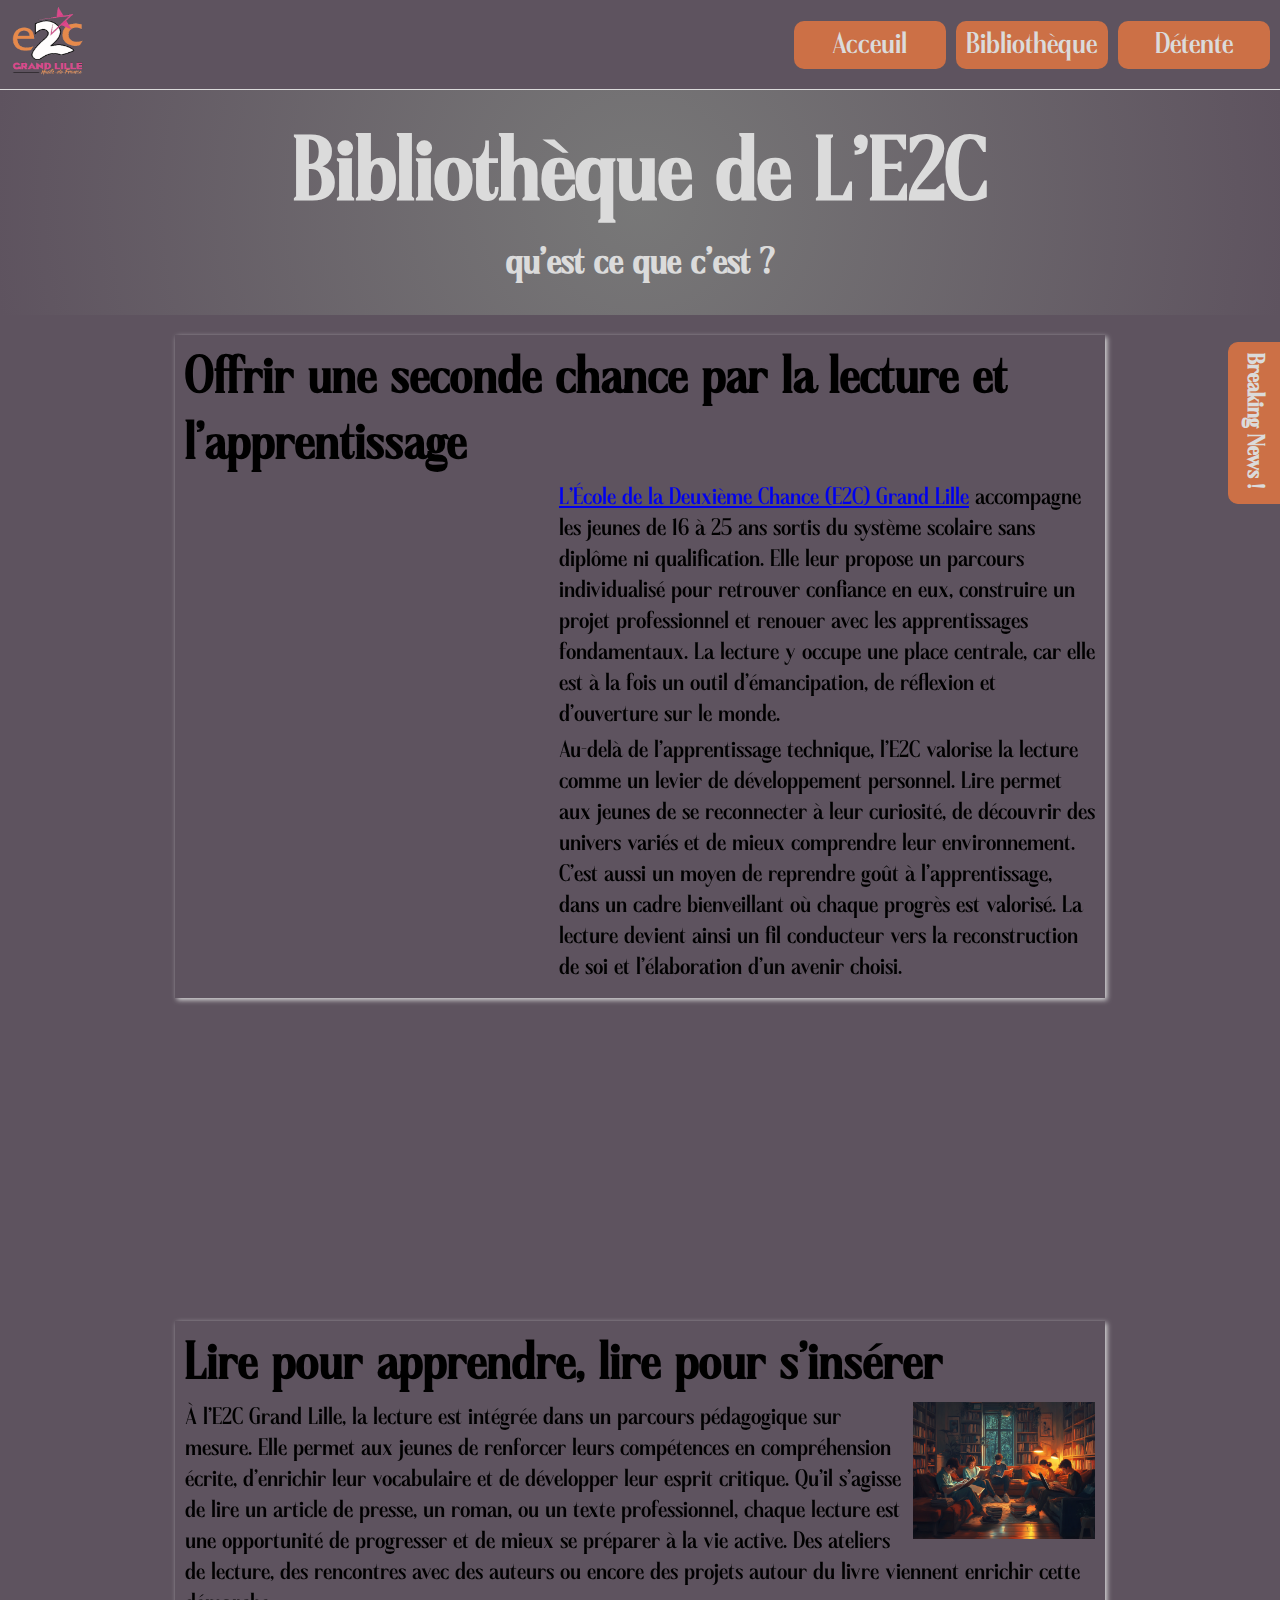
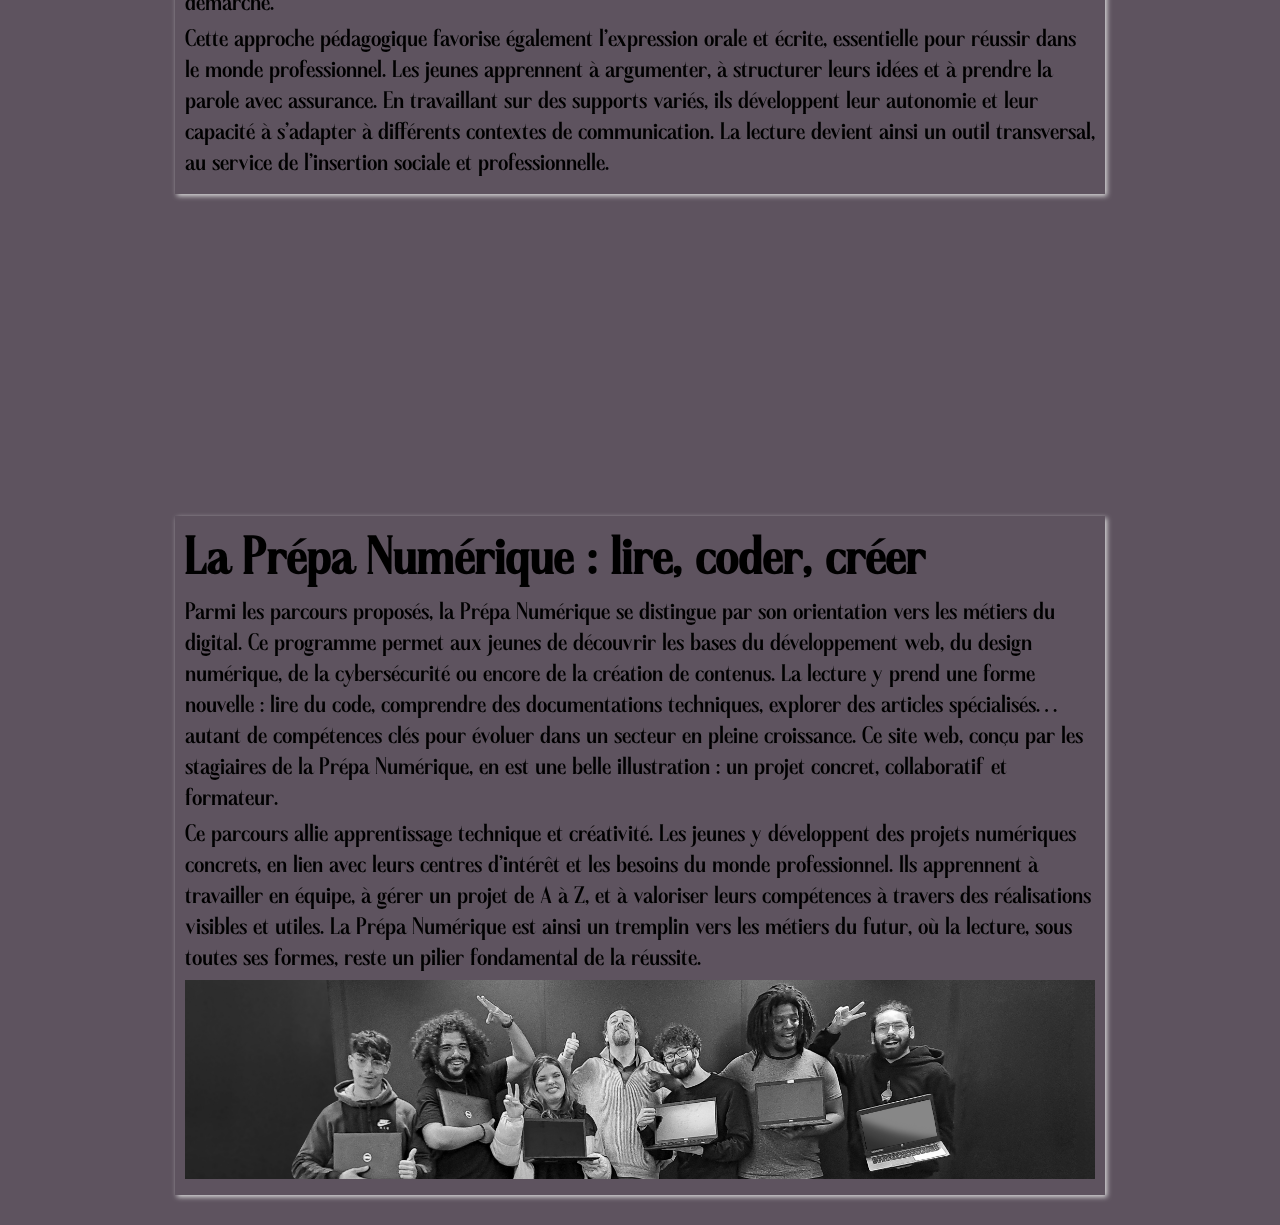
<file: index.htm>
<!DOCTYPE html>
<html lang="fr">
<head>
    <meta charset="UTF-8">
    <meta name="viewport" content="width=device-width, initial-scale=1.0">
    <title>Bibliotheque E2C</title>
    <link rel="stylesheet" href="./style/style.css">
    <link rel="icon" href="./src/logo.png">
    <script src="./Script/news.js" defer> </script>

</head>
<body>
<!-- Zone du menu, en haut de la page-->
    <nav>
        <img id="logoE2C" src="./src/logo2.png" alt="Logo E2C">
        <div id="nav-bar">    
            <a class="nav-button" href="./index.htm">Acceuil</a>
            <a class="nav-button" href="./pages/libary.htm">Bibliothèque</a>
            <a class="nav-button" href="./pages/game.htm">Détente</a>
        </div>
    


    </nav>
<!--en tête stylé-->
    <header>
        <h1>Bibliothèque de L'E2C</h1>

        <h3>qu'est ce que c'est ?</h3>
    </header>
    
<!--zone principal - présentation de le2c et de Silence on lit-->
<div id="rangement">    

    <main>
            <article>
            <h2>Offrir une seconde chance par la lecture et l’apprentissage</h2>
            <div1 id="texte1content"> 

                 <div id="texte1">  <p><a href="https://e2c-grandlille.fr/">L’École de la Deuxième Chance (E2C) Grand Lille</a> accompagne les jeunes de 16 à 25 ans sortis du système scolaire sans diplôme ni qualification. Elle leur propose un parcours individualisé pour retrouver confiance en eux, construire un projet professionnel et renouer avec les apprentissages fondamentaux. La lecture y occupe une place centrale, car elle est à la fois un outil d’émancipation, de réflexion et d’ouverture sur le monde.</p>

                    <p>Au-delà de l’apprentissage technique, l’E2C valorise la lecture comme un levier de développement personnel. Lire permet aux jeunes de se reconnecter à leur curiosité, de découvrir des univers variés et de mieux comprendre leur environnement. C’est aussi un moyen de reprendre goût à l’apprentissage, dans un cadre bienveillant où chaque progrès est valorisé. La lecture devient ainsi un fil conducteur vers la reconstruction de soi et l’élaboration d’un avenir choisi.</p>
                </div>
                
                    <iframe id="videoE2C" width="560" height="315" src="https://www.youtube.com/embed/q8IXhr6b304?si=hyS1kHkDq6RUnsPd" title="YouTube video player" frameborder="0" allow="accelerometer; autoplay; clipboard-write; encrypted-media; gyroscope; picture-in-picture; web-share" referrerpolicy="strict-origin-when-cross-origin" allowfullscreen></iframe>     
            </div1>
            </article>
<div class="intertext">

</div>
<article>
            <h2>Lire pour apprendre, lire pour s’insérer</h2>

    

            <p> <img id="lecture" src="./src/sol.png" alt="des stragiaires en pleine lecture">
                
                À l’E2C Grand Lille, la lecture est intégrée dans un parcours pédagogique sur mesure. Elle permet aux jeunes de renforcer leurs compétences en compréhension écrite, d’enrichir leur vocabulaire et de développer leur esprit critique. Qu’il s’agisse de lire un article de presse, un roman, ou un texte professionnel, chaque lecture est une opportunité de progresser et de mieux se préparer à la vie active. Des ateliers de lecture, des rencontres avec des auteurs ou encore des projets autour du livre viennent enrichir cette démarche.</p>
            
            <p>Cette approche pédagogique favorise également l’expression orale et écrite, essentielle pour réussir dans le monde professionnel. Les jeunes apprennent à argumenter, à structurer leurs idées et à prendre la parole avec assurance. En travaillant sur des supports variés, ils développent leur autonomie et leur capacité à s’adapter à différents contextes de communication. La lecture devient ainsi un outil transversal, au service de l’insertion sociale et professionnelle.</p>
    </article>

    <div class="intertext2">

</div>

    <article>
            <h2>La Prépa Numérique : lire, coder, créer</h2>

            <p>Parmi les parcours proposés, la Prépa Numérique se distingue par son orientation vers les métiers du digital. Ce programme permet aux jeunes de découvrir les bases du développement web, du design numérique, de la cybersécurité ou encore de la création de contenus. La lecture y prend une forme nouvelle : lire du code, comprendre des documentations techniques, explorer des articles spécialisés… autant de compétences clés pour évoluer dans un secteur en pleine croissance. Ce site web, conçu par les stagiaires de la Prépa Numérique, en est une belle illustration : un projet concret, collaboratif et formateur.</p>

            <p>Ce parcours allie apprentissage technique et créativité. Les jeunes y développent des projets numériques concrets, en lien avec leurs centres d’intérêt et les besoins du monde professionnel. Ils apprennent à travailler en équipe, à gérer un projet de A à Z, et à valoriser leurs compétences à travers des réalisations visibles et utiles. La Prépa Numérique est ainsi un tremplin vers les métiers du futur, où la lecture, sous toutes ses formes, reste un pilier fondamental de la réussite.</p>

            <img id="anciengrp" src="./src/bannerOld.jpg" alt="groupe PrépaNumerique">
    
        
    </article>

    </main>
    <!--Articles de l'actu sur le coté droit de la page-->

    <aside>

        <div id="close">X</div>
        <article>
            <h2>🎉 Le Fest Num revient à Roubaix le 24 juin !</h2>

        <p>La Prépa Numérique de l’E2C Grand Lille vous donne rendez-vous le 24 juin 2025 sur le site de Roubaix pour une nouvelle édition du Fest Num, un événement festif et créatif dédié au numérique. Porté par les jeunes en formation, ce festival mettra en lumière leurs projets web, leurs créations graphiques, leurs prototypes interactifs… et bien plus encore ! Une belle occasion de découvrir les talents de demain, d’échanger autour des métiers du digital et de célébrer l’innovation dans une ambiance conviviale et inspirante.</p>
        </article>
        
        <img id="festnum" src="./src/festNum.jpg" alt="FestNum">
        </aside>
</div>

<div id="news-trigger">
    <p>Breaking News !</p>
</div>


</body>
</html>
</file>
<file: style/style.css>
/*reglages généraux*/


@font-face {
    font-family: "police";
    src: url("./Melondy.otf");
}



/* supprimer toutes les  */
*{
    margin: 0;
    padding: 0%;
    box-sizing: border-box;



/*palette de couleur*/

--couleur-claire: #DBDBDB ;
--couleur-midclaire: #787878 ;
--couleur-midfonce: #cc7046 ;
--couleur-fonce: #5e535f;
}


body{
    font-family: "police";
    background-color: var(--couleur-fonce);
}


/*réglage de la partie Nav*/
#logoE2C{
    width:100px ;
    display: block;
}


/*réglage de la partie header*/
header{
position: relative;
top: 10vmin;
background:radial-gradient(circle at 50%, var(--couleur-midclaire),var(--couleur-fonce));
color:var(--couleur-claire);
height: 25vh;
padding: 20px;


display: flex;
flex-direction: column;
justify-content: space-evenly;
align-items: center;
}

h1{ 
    font-size: 6rem;
}
h2{ 
    margin-bottom: 5px;
    font-size: 3.5rem;
}
h3{
    font-size: 2.5rem;
}


nav {
    position: fixed;
    height: 10vmin;
    display: flex;
    flex-direction: row;
    justify-content: space-between;
    border-bottom: solid var(--couleur-claire)1px;
    width: 100vw;
    background-color: var(--couleur-fonce);
    z-index: 10;
}

#nav-bar {
    width: 80%;
    display: flex;
    flex-direction: row;
    justify-content: end;
    align-items: center;
    padding: 5px;
    
}


.nav-button {
    font-size: 2rem;
    text-decoration: none;
    display: block;

    background-color:var(--couleur-midfonce); 
    color: var(--couleur-claire);
    padding: 5px;

    width: 15%;
    margin: 5px;
    text-align: center;
    border-radius: 10px;
    transition: backgroundcolor 500ms, color 1000ms, border 1000ms;

    
}

.nav-button:hover {

background-color: var(--couleur-claire);
color: var(--couleur-midfonce);
border: solid var(--couleur-midfonce) 2px;
}




/*réglage de la partie main et aside*/

#rangement {
    width: 100vw;
    display: flex;
    flex-direction: row;
    justify-content: center;
    align-items: stretch;
    padding: 20px;
    position: relative;
    top: 10vmin;
}


main {
    width: 75%;
}

p{

font-size: 1.6rem;
margin-bottom: 5px
}


article{
    box-shadow: var(--couleur-claire)2px 2px 5px 0;
    padding: 10px;
    margin-bottom: 10px;
    transition: transform 1000ms;

}

article:hover{

    transform:translate3d(2vh, 2vh, 0);

}

/*réglage article 1*/

#texte1content{
    display: flex;
    flex-direction:row-reverse;
    justify-content: space-between;
    align-items: center;

}

#texte1{
        width: 60%;
        padding-left: 10px;
}

iframe{
    display: block;
    width: 40%;
    border-radius: 10%;
}

aside {
    position: fixed;
    top: 25vmin;
    width: 20%;
    right: -33%;
    transition: right 800ms;


}

/* image et vidéo*/

#videoE2C {
max-width: 100%; 
}

#lecture{
max-width: 100%;
width: 20%;
float: right;

}

#anciengrp{
max-width: 100%;
margin-top: 1px;
}

#festnum{
max-width: 100%;
}
aside>article {
    padding: 15px;
    background-color: var(--couleur-fonce);
    color: var(--couleur-claire);
    border: solid var(--couleur-midfonce);
}

/*design insane*/

.intertext {
    width: 100%;
    aspect-ratio: 1904/640;
    background-image: url(../src/bib1.png);
    background-repeat: no-repeat;   
    background-size: 100%;
    background-attachment: fixed;
    background-position-y: 15vh;
}

.intertext2 {
    width: 100%;
    aspect-ratio: 1904/640;
    background-image: url(../src/bib2.png);
    background-repeat: no-repeat;   
    background-size: 100%;
    background-attachment: fixed;
    background-position-y: 15vh;
}

/*la page game,htm*/

#main-game{
    position: relative;
    top: 10vmin;

    display: flex;
    flex-direction: column;
    justify-content: start;
    align-items: center;

    width: 100%;
    padding: 25px;

    font-size: 2rem;
}

#user-interface{
    display: flex;
    flex-direction: row;
    justify-content: center;
    align-items: center;

}

#user-number{
font-size: 1.5rem;
width: 15vw;
padding: 5px;
border-radius: 10px;
background-color: var(--couleur-midclaire);
}

#user-number:focus{
background-color: var(--couleur-claire);
color: var(--couleur-midfonce);

}

#send-button{
    display: block;
    font-size: 1.5rem;
    padding: 5px;
    margin-left: 20px;

    background-color: var(--couleur-midclaire);
    border-radius: 10px;

    box-shadow: var(--couleur-midfonce)3px 3px 5px 0px;
    transition:box-shadow 250ms ;
   
}

#send-button:hover{
    background-color: var(--couleur-claire);
    box-shadow: 0 0 0 0;
}

.result-line{
    font-family: "police";
    border: var(--couleur-claire) solid 2px;
    border-radius: 5px;
    font-size: 1.8rem;
    margin: 12px;

}

/*reglage JS des news */

#news-trigger{

position: fixed;
top: 38vh;
right: 0;

background-color: var(--couleur-midfonce);
color: var(--couleur-claire);

writing-mode: vertical-lr;
text-orientation:mixed ;
font-size: large;
font-weight: 800;


padding: 10px;
border-top: var(--couleur-midfonce)solid 1px;
border-left: var(--couleur-midfonce)solid 1px;
border-bottom: var(--couleur-midfonce)solid 1px;

border-radius: 10px 0 0 10px;

z-index: 10;
cursor: pointer;

opacity: 1;
transition: opacity 1000ms;

}

#close{
    position: absolute;
    right: 0;
    top: -6vh;

    padding: 15px;
    background-color: var(--couleur-fonce);
    color: var(--couleur-claire);
    border: solid var(--couleur-midfonce);


    font-weight: 900;
    cursor: pointer;

}
</file>
